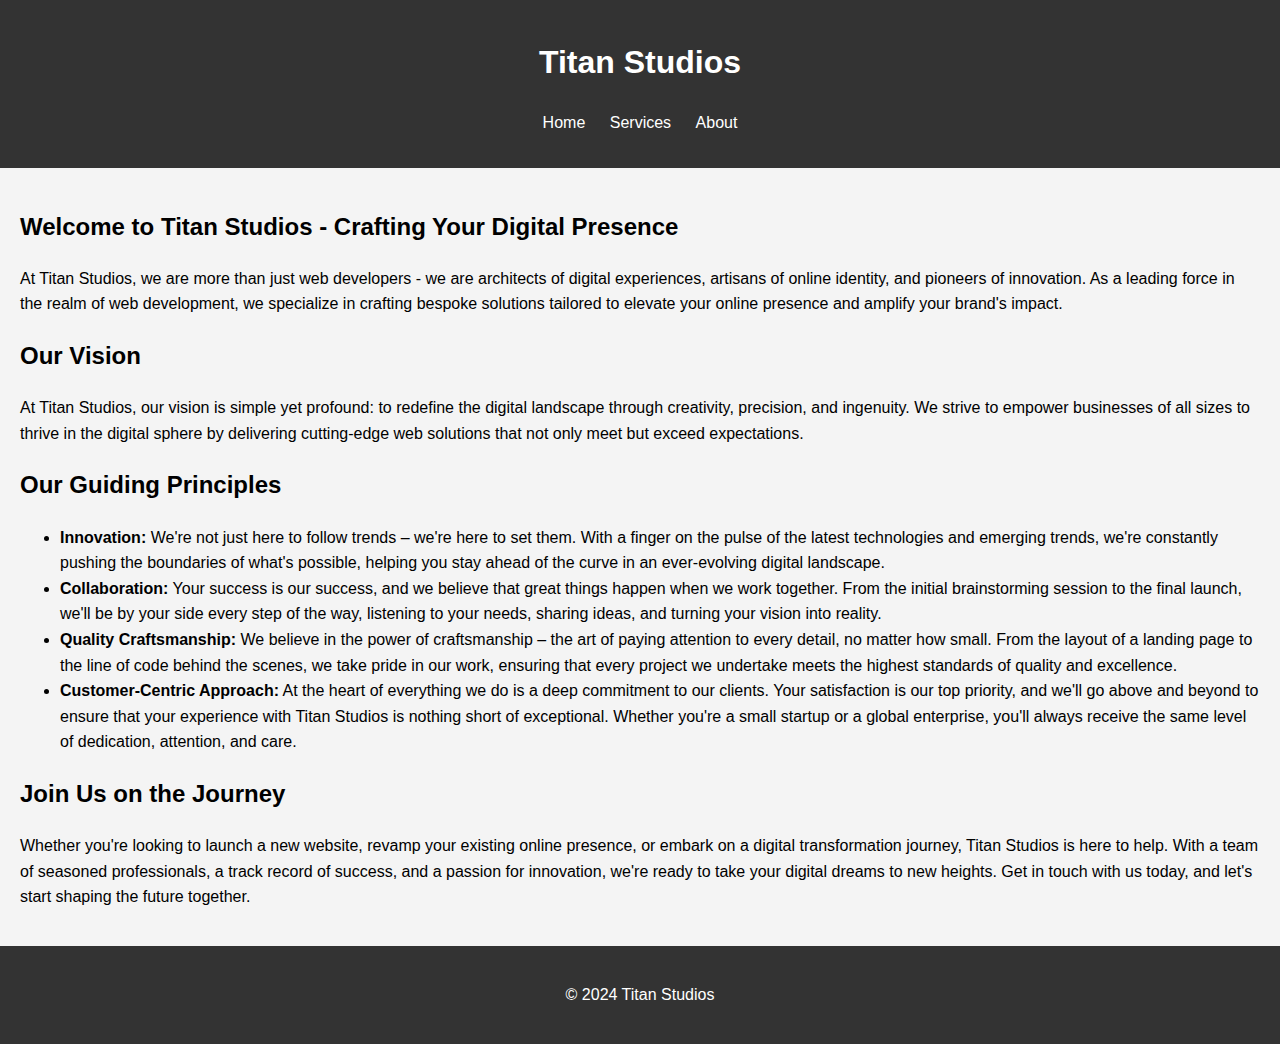
<file: index.html>
<!DOCTYPE html>
<html>
<head>
    <title>Titan Studios</title>
    <link rel="stylesheet" type="text/css" href="style.css">
</head>
<body>
    <header>
        <h1>Titan Studios</h1>
        <nav>
            <ul>
                <li><a href="index.html">Home</a></li>
                <li><a href="services.html">Services</a></li>
                <li><a href="about.html">About</a></li>
            </ul>
        </nav>
    </header>

    <main>
        <section>
            <h2>Welcome to Titan Studios - Crafting Your Digital Presence</h2>
            <p>At Titan Studios, we are more than just web developers - we are architects of digital experiences, artisans of online identity, and pioneers of innovation. As a leading force in the realm of web development, we specialize in crafting bespoke solutions tailored to elevate your online presence and amplify your brand's impact. </p>
            <h2>Our Vision</h2>
            <p>At Titan Studios, our vision is simple yet profound: to redefine the digital landscape through creativity, precision, and ingenuity. We strive to empower businesses of all sizes to thrive in the digital sphere by delivering cutting-edge web solutions that not only meet but exceed expectations.</p>
            <h2>Our Guiding Principles</h2>
            <ul>
                <li><b>Innovation:</b> We're not just here to follow trends – we're here to set them. With a finger on the pulse of the latest technologies and emerging trends, we're constantly pushing the boundaries of what's possible, helping you stay ahead of the curve in an ever-evolving digital landscape.</li>
                <li><b>Collaboration:</b> Your success is our success, and we believe that great things happen when we work together. From the initial brainstorming session to the final launch, we'll be by your side every step of the way, listening to your needs, sharing ideas, and turning your vision into reality.</li>
                <li><b>Quality Craftsmanship: </b> We believe in the power of craftsmanship – the art of paying attention to every detail, no matter how small. From the layout of a landing page to the line of code behind the scenes, we take pride in our work, ensuring that every project we undertake meets the highest standards of quality and excellence.</li>
                <li><b>Customer-Centric Approach:</b> At the heart of everything we do is a deep commitment to our clients. Your satisfaction is our top priority, and we'll go above and beyond to ensure that your experience with Titan Studios is nothing short of exceptional. Whether you're a small startup or a global enterprise, you'll always receive the same level of dedication, attention, and care.</li>
            </ul>
            <h2>Join Us on the Journey</h2>
            <p>Whether you're looking to launch a new website, revamp your existing online presence, or embark on a digital transformation journey, Titan Studios is here to help. With a team of seasoned professionals, a track record of success, and a passion for innovation, we're ready to take your digital dreams to new heights. Get in touch with us today, and let's start shaping the future together. </p>
        </section>
    </main>

    <footer>
        <p>© 2024 Titan Studios</p>
    </footer>
</body>
</html>
</file>
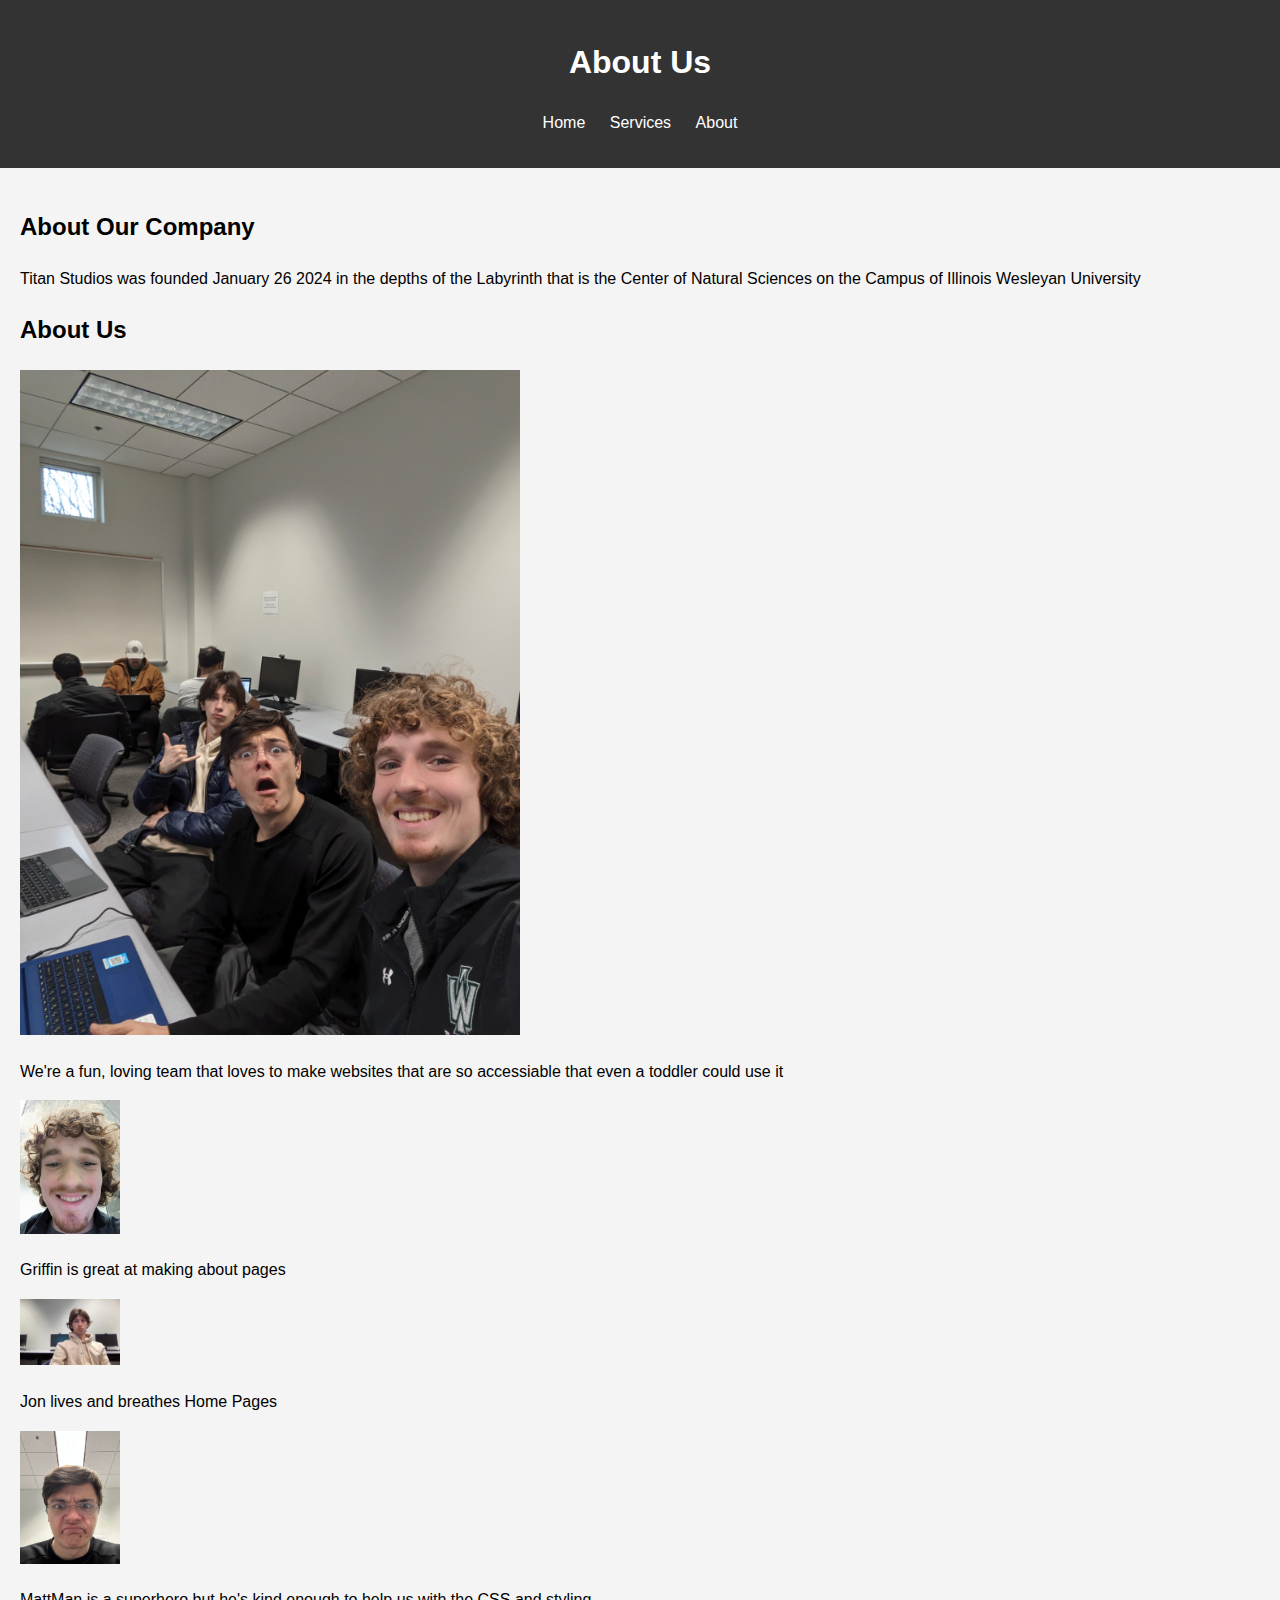
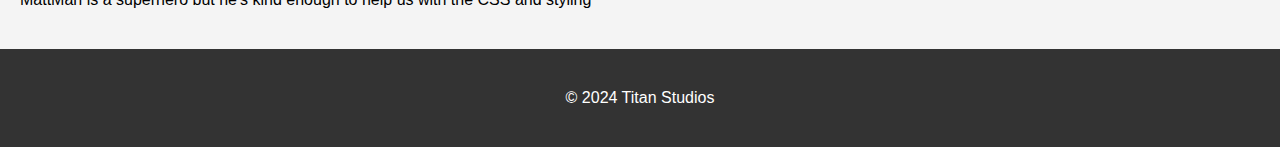
<file: about.html>
<!DOCTYPE html>
<html>

<head>
    <title>About Us - Website Development Company</title>
    <link rel="stylesheet" type="text/css" href="style.css">
</head>

<body>
    <header>
        <h1>About Us</h1>
        <nav>
            <ul>
                <li><a href="index.html">Home</a></li>
                <li><a href="services.html">Services</a></li>
                <li><a href="about.html">About</a></li>
            </ul>
        </nav>
    </header>

    <main>
        <section>
            <h2>About Our Company</h2>
            <p>Titan Studios was founded January 26 2024 in the depths of the Labyrinth that is the Center of Natural
                Sciences on the Campus of Illinois Wesleyan University</p>
            <h2>About Us</h2>
            <img src="images/Team Photo.jpg" alt="Group Photo of the Titan Studios Team" width="500px">
            <p>We're a fun, loving team that loves to make websites that are so accessiable that even a toddler could
                use it</p>
            <img src="images/Griffin.jpg" alt="Photo of Griffin" width="100px">
            <p>Griffin is great at making about pages</p>
            <img src="images/Jon.jpg" alt="Jon being Jon" width="100px">
            <p>Jon lives and breathes Home Pages</p>
            <img src="images/MattMan.jpg" alt="Matt but on vacation" width="100px">
            <p>MattMan is a superhero but he's kind enough to help us with the CSS and styling</p>
        </section>
    </main>

    <footer>
        <p>© 2024 Titan Studios</p>
    </footer>
</body>

</html>
</file>
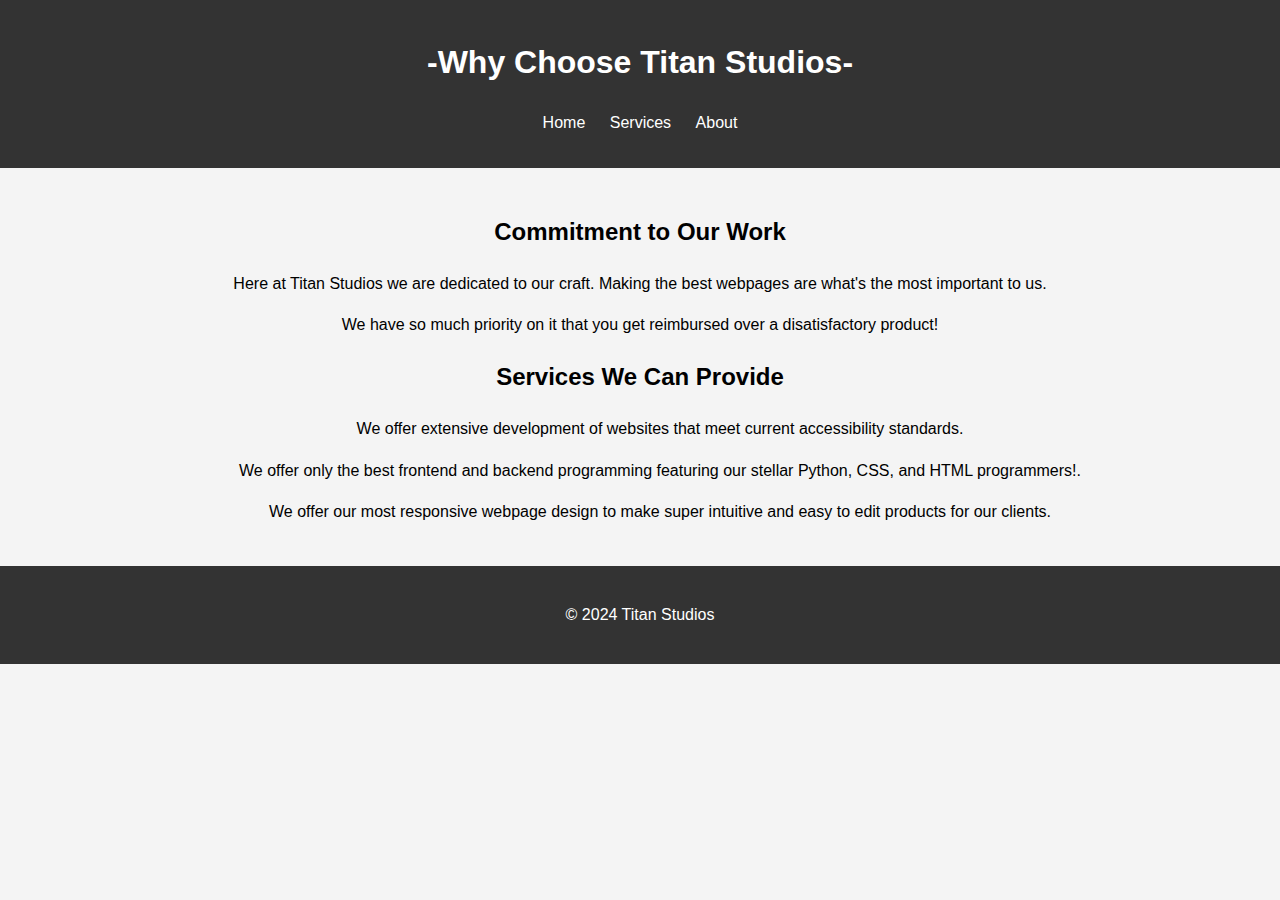
<file: services.html>
<!DOCTYPE html>
<html>
<head>
    <title>Why Choose Us? - Titan Studios</title>
    <link rel="stylesheet" type="text/css" href="style.css">
</head>
<body>
    <header>
        <h1>-Why Choose Titan Studios-</h1>
        <nav>
            <ul>
                <li><a href="index.html">Home</a></li>
                <li><a href="services.html">Services</a></li>
                <li><a href="about.html">About</a></li>
            </ul>
        </nav>
    </header>

    <main>
        <section class="repad">
	    <h2 class="center">Commitment to Our Work</h2>
	    <p class="center">Here at Titan Studios we are dedicated to our craft. Making the best webpages are what's the 	    most important to us.</p>
	    <p class="center">We have so much priority on it that you get reimbursed over a disatisfactory product!</p>
		
            <h2 class="center">Services We Can Provide</h2>
            <p>
		<ul>
		    <p class="center">We offer extensive development of websites that meet current accessibility 				standards.
		    </p>
		    <p class="center">We offer only the best frontend and backend programming featuring our stellar 				Python, CSS, and HTML programmers!.
		    </p>
		    <p class="center">We offer our most responsive webpage design to make super intuitive and easy to 			edit products for our clients.
		    </p>
		</ul>
	    </p>
        </section>
    </main>

    <footer>
        <p>© 2024 Titan Studios</p>
    </footer>
</body>
</html>
</file>
<file: style.css>
body {
    font-family: Arial, sans-serif;
    line-height: 1.6;
    margin: 0;
    padding: 0;
    background: #f4f4f4;
}

header {
    background: #333;
    color: #fff;
    padding: 1rem 0;
    text-align: center;
}

nav ul {
    list-style: none;
    padding: 0;
}

nav ul li {
    display: inline;
    margin: 0 10px;
}

nav ul li a {
    color: #fff;
    text-decoration: none;
}

main {
    padding: 20px;
}

footer {
    text-align: center;
    padding: 20px 0;
    background: #333;
    color: #fff;
}

.center {
    text-align: center;
}

.repad {
    padding: 5px;
}
</file>
